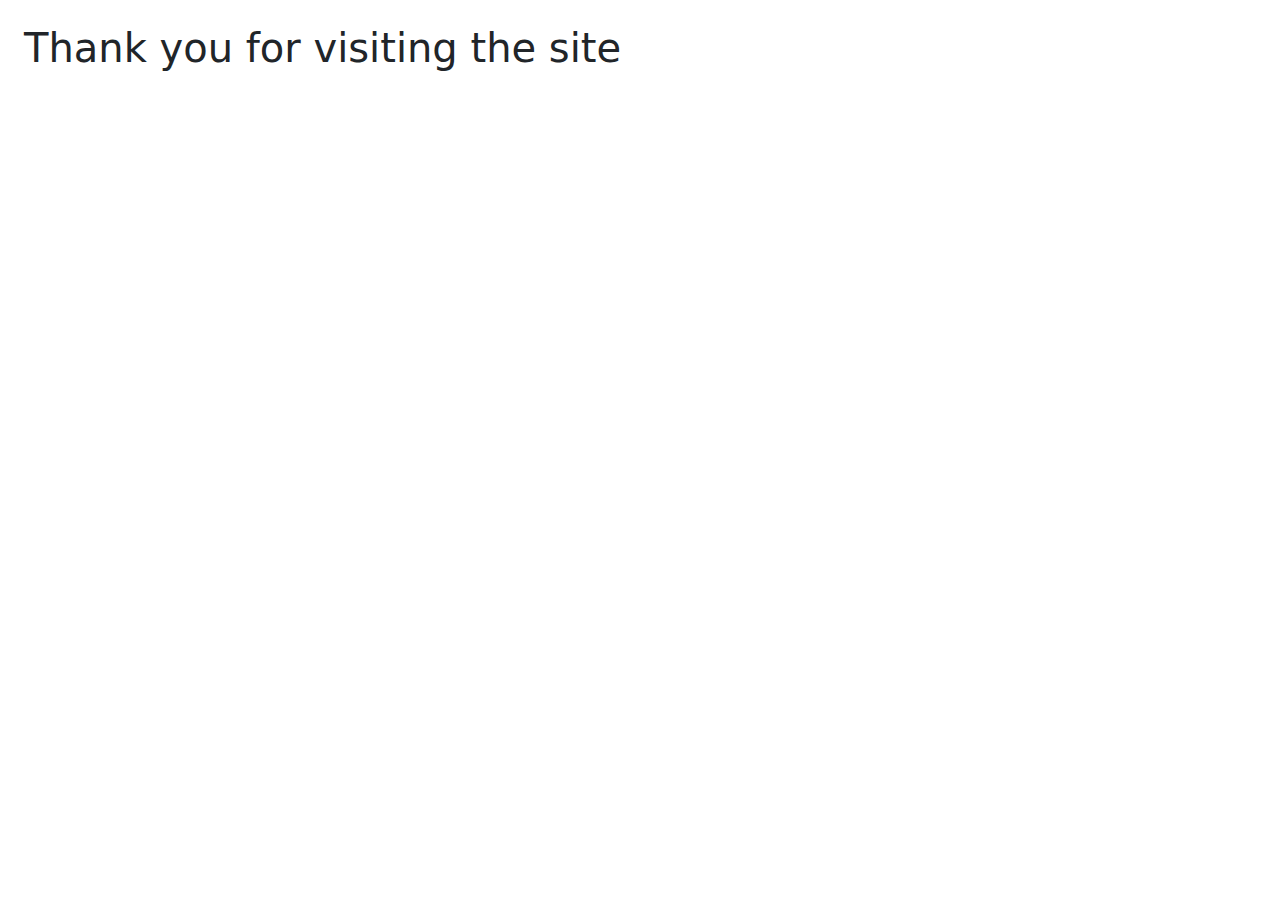
<file: example.html>
<!DOCTYPE html>
<html lang="en">

<head>
    <meta charset="UTF-8">
    <meta name="viewport" content="width=device-width, initial-scale=1.0">
    <title>Expense Tracker</title>

    <!-- Bootstrap css cdn -->
    <link rel="stylesheet" href="https://cdn.jsdelivr.net/npm/bootstrap@5.3.3/dist/css/bootstrap.min.css">

    <!-- Font Awesome Pro -->
    <link rel="stylesheet" href="https://site-assets.fontawesome.com/releases/v6.4.2/css/all.css">
</head>

<body>
    <h1 class="ms-4 mt-4">Thank you for visiting the site </h1>
</body>

</html>
</file>
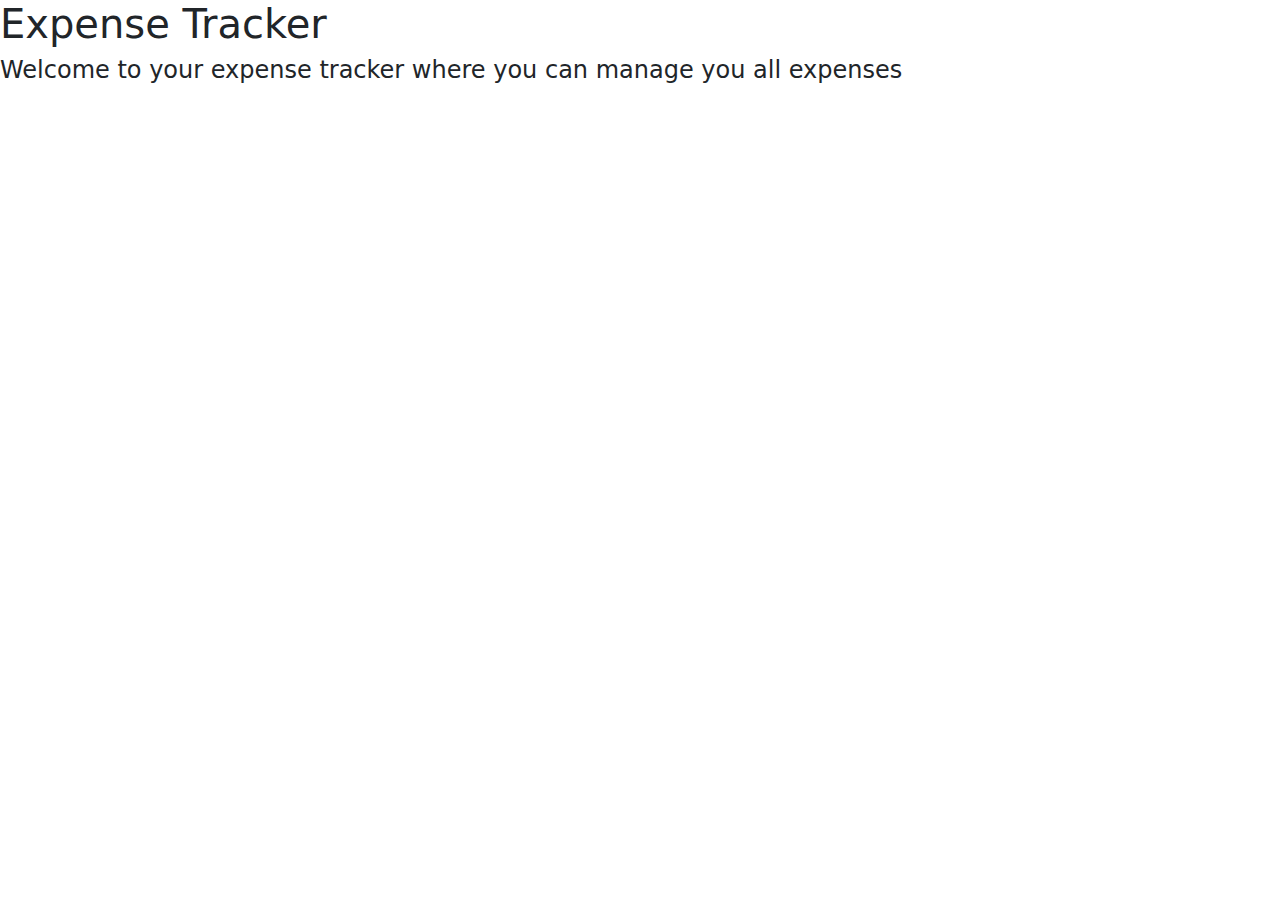
<file: expense.html>
<!DOCTYPE html>
<html lang="en">

<head>
    <meta charset="UTF-8">
    <meta name="viewport" content="width=device-width, initial-scale=1.0">
    <title>Expense Tracker</title>

    <!-- Bootstrap css cdn -->
    <link rel="stylesheet" href="https://cdn.jsdelivr.net/npm/bootstrap@5.3.3/dist/css/bootstrap.min.css">

    <!-- Font Awesome Pro -->
    <link rel="stylesheet" href="https://site-assets.fontawesome.com/releases/v6.4.2/css/all.css">
</head>

<body>
    <h1>Expense Tracker</h1>
    <h4>Welcome to your expense tracker where you can manage you all expenses</h4>

</body>

</html>
</file>
